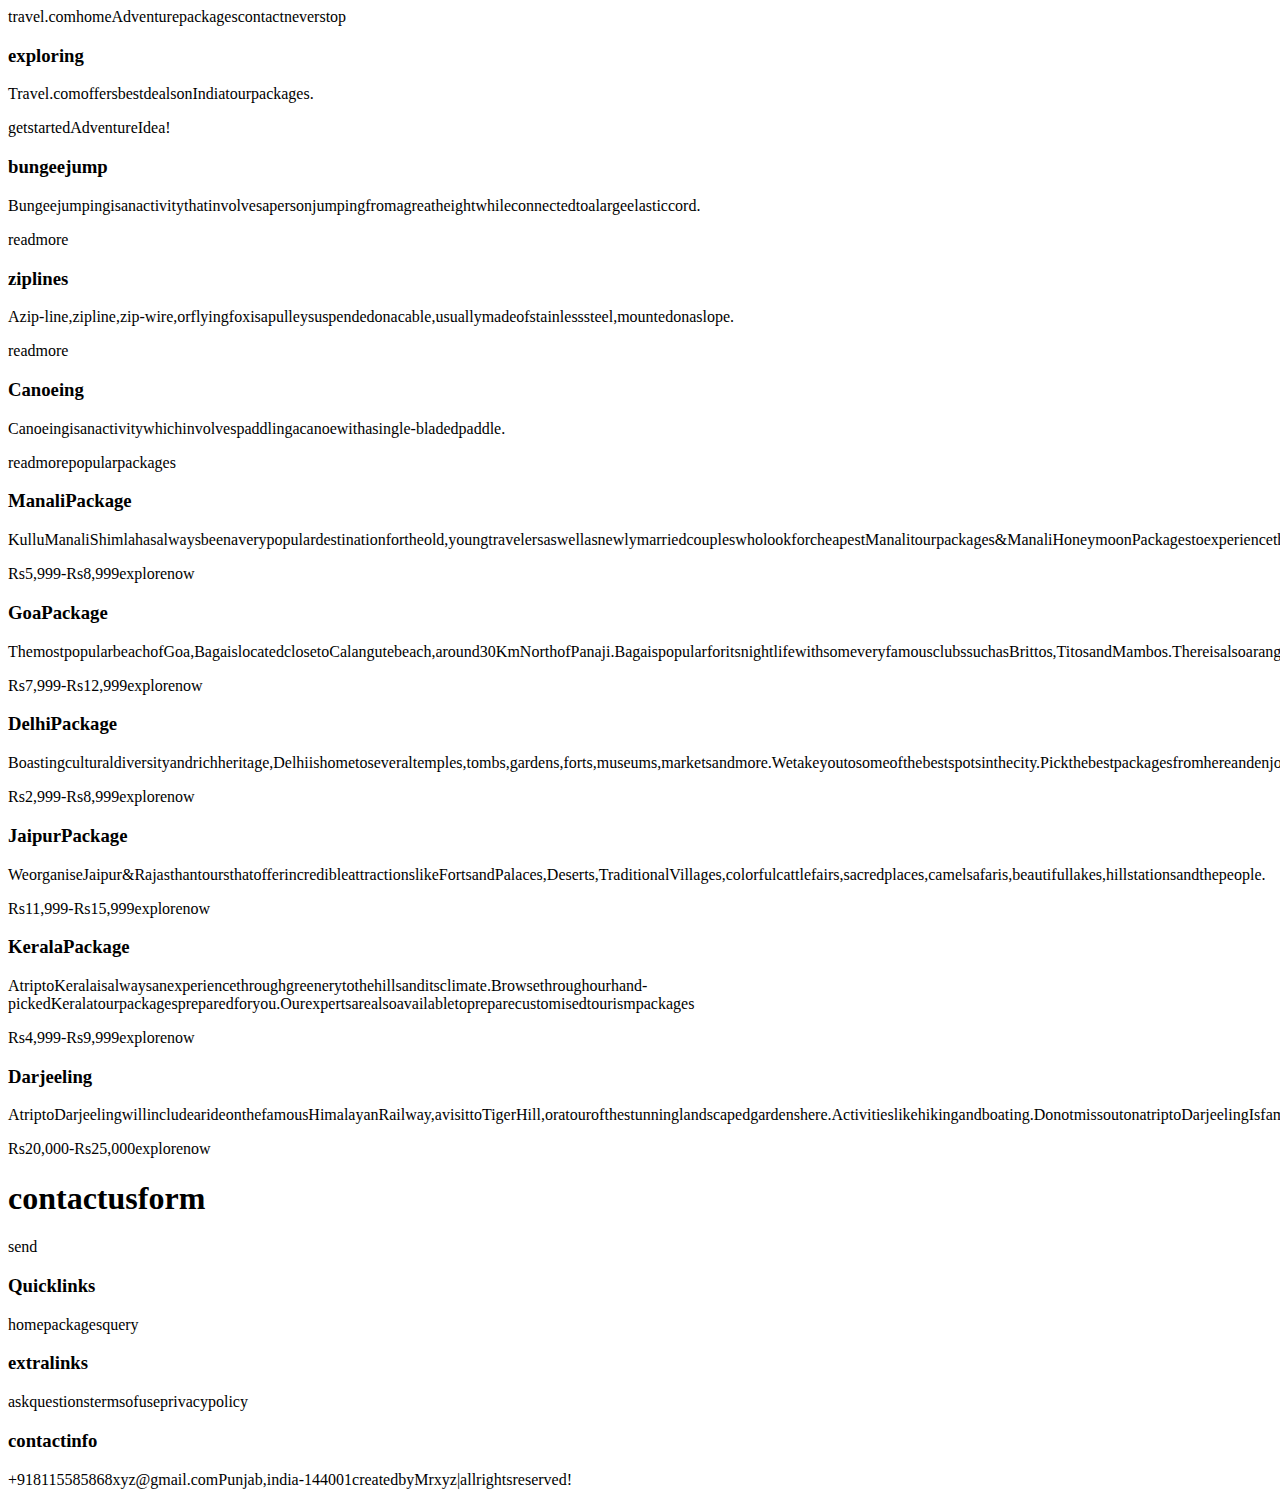
<file: index.html>
<!DOCTYPEhtml><html><head><title>Tour&Travel</title><linkrel="stylesheet"href="https://cdnjs.cloudflare.com/ajax/libs/font-awesome/6.1.1/css/all.min.css"><linkrel="stylesheet"href="css/style.css"></head><body><headerclass="header"><ahref="#"class="logo"><iclass="fasfa-hiking"></i>travel.com</a><navclass="navbar"><divid="nav-close"class="fasfa-times"></div><ahref="#home">home</a><ahref="#category">Adventure</a><ahref="#packages">packages</a><ahref="#contact">contact</a></nav><divclass="icons"><divid="menu-btn"class="fasfa-bars"></div><divid="search-btn"class="fasfa-search"></div></div></header><divclass="search-form"><divid="close-search"class="fasfa-times"></div><formaction=""><inputtype="search"name=""placeholder="searchhere..."id="search-box"><labelfor="search-box"class="fasfa-search"></label></form></div><sectionclass="home"id="home"><divclass="wrapper"><divclass="box"style="background:url(images/home1.jpg)no-repeat;"><divclass="content"><span>neverstop</span><h3>exploring</h3><p>Travel.comoffersbestdealsonIndiatourpackages.</p><ahref="#category"class="btn">getstarted</a></div></div></div></section><sectionclass="category"id="category"><h1class="heading">AdventureIdea!</h1><divclass="box-container"><divclass="box"><imgsrc="images/category-1.jpg"alt=""><h3>bungeejump</h3><p>Bungeejumpingisanactivitythatinvolvesapersonjumpingfromagreatheightwhileconnectedtoalargeelasticcord.</p><ahref="https://en.wikipedia.org/wiki/Bungee_jumping"class="btn">readmore</a></div><divclass="box"><imgsrc="images/category-2.jpg"alt=""><h3>ziplines</h3><p>Azip-line,zipline,zip-wire,orflyingfoxisapulleysuspendedonacable,usuallymadeofstainlesssteel,mountedonaslope.</p><ahref="https://en.wikipedia.org/wiki/Zip_line"class="btn">readmore</a></div><divclass="box"><imgsrc="images/category-3.jpg"alt=""><h3>Canoeing</h3><p>Canoeingisanactivitywhichinvolvespaddlingacanoewithasingle-bladedpaddle.</p><ahref="https://en.wikipedia.org/wiki/Canoeing"class="btn">readmore</a></div></div></section><sectionclass="packages"id="packages"><h1class="heading">popularpackages</h1><divclass="box-container"><divclass="box"><divclass="image"><imgsrc="images/img-1.jpg"alt=""></div><divclass="content"><h3>ManaliPackage</h3><p>KulluManaliShimlahasalwaysbeenaverypopulardestinationfortheold,youngtravelersaswellasnewlymarriedcoupleswholookforcheapestManalitourpackages&ManaliHoneymoonPackagestoexperiencetheperfectsolitudeandcalmnessatitsbest.</p><divclass="price">Rs5,999-Rs8,999</div><ahref="#contact"class="btn">explorenow</a></div></div><divclass="box"><divclass="image"><imgsrc="images/img-2.jpg"alt=""></div><divclass="content"><h3>GoaPackage</h3><p>ThemostpopularbeachofGoa,BagaislocatedclosetoCalangutebeach,around30KmNorthofPanaji.BagaispopularforitsnightlifewithsomeveryfamousclubssuchasBrittos,TitosandMambos.Thereisalsoarangeofwatersportsthatyoucantryyourhandsat.</p><divclass="price">Rs7,999-Rs12,999</div><ahref="#contact"class="btn">explorenow</a></div></div><divclass="box"><divclass="image"><imgsrc="images/img-3.jpg"alt=""></div><divclass="content"><h3>DelhiPackage</h3><p>Boastingculturaldiversityandrichheritage,Delhiishometoseveraltemples,tombs,gardens,forts,museums,marketsandmore.Wetakeyoutosomeofthebestspotsinthecity.PickthebestpackagesfromhereandenjoythetourofDelhiwithguide.</p><divclass="price">Rs2,999-Rs8,999</div><ahref="#contact"class="btn">explorenow</a></div></div><divclass="box"><divclass="image"><imgsrc="images/img-4.jpg"alt=""></div><divclass="content"><h3>JaipurPackage</h3><p>WeorganiseJaipur&RajasthantoursthatofferincredibleattractionslikeFortsandPalaces,Deserts,TraditionalVillages,colorfulcattlefairs,sacredplaces,camelsafaris,beautifullakes,hillstationsandthepeople.</p><divclass="price">Rs11,999-Rs15,999</div><ahref="#contact"class="btn">explorenow</a></div></div><divclass="box"><divclass="image"><imgsrc="images/img-5.jpg"alt=""></div><divclass="content"><h3>KeralaPackage</h3><p>AtriptoKeralaisalwaysanexperiencethroughgreenerytothehillsanditsclimate.Browsethroughourhand-pickedKeralatourpackagespreparedforyou.Ourexpertsarealsoavailabletopreparecustomisedtourismpackages</p><divclass="price">Rs4,999-Rs9,999</div><ahref="#contact"class="btn">explorenow</a></div></div><divclass="box"><divclass="image"><imgsrc="images/img-6.jpg"alt=""></div><divclass="content"><h3>Darjeeling</h3><p>AtriptoDarjeelingwillincludearideonthefamousHimalayanRailway,avisittoTigerHill,oratourofthestunninglandscapedgardenshere.Activitieslikehikingandboating.DonotmissoutonatriptoDarjeelingIsfamousMallRoad</p><divclass="price">Rs20,000-Rs25,000</div><ahref="#contact"class="btn">explorenow</a></div></div></div></section><sectionclass="contact"id="contact"><divclass="wrapper1"><divclass="title1"><h1>contactusform</h1></div><divclass="contact-form"><formmethod="post"action="contact_us.php"><divclass="input-fields"><inputtype="text"class="input"placeholder="Name"name="name"><inputtype="email"class="input"placeholder="EmailAddress"name="email"pattern=".+@gmail\.com"><inputtype="phone"class="input"placeholder="Phone"name="phone"><inputtype="text"class="input"placeholder="Subject"name="subject"></div><divclass="msg"><textareaplaceholder="Message"name="message"></textarea><divclass="btn1"><buttontype="submit">send</div></form></div></div></div></section><sectionclass="footer"><divclass="box-container"><divclass="box"><h3>Quicklinks</h3><ahref="#home">home</a><ahref="#packages">packages</a><ahref="#query">query</a></div><divclass="box"><h3>extralinks</h3><ahref="#contact">askquestions</a><ahref="#">termsofuse</a><ahref="#">privacypolicy</a></div><divclass="box"><h3>contactinfo</h3><ahref="tel:+918115585868"><iclass="fasfa-phone"></i>+918115585868</a><ahref="mailto:xyz@gmail.com"><iclass="fasfa-envelope"></i>xyz@gmail.com</a><ahref="#"><iclass="fasfa-map"></i>Punjab,india-144001</a></div></div><divclass="credit">createdby<span>Mrxyz</span>|allrightsreserved!</div></section><!--footersectionends--><scriptsrc="js/script.js"></script></body></html>
</file>
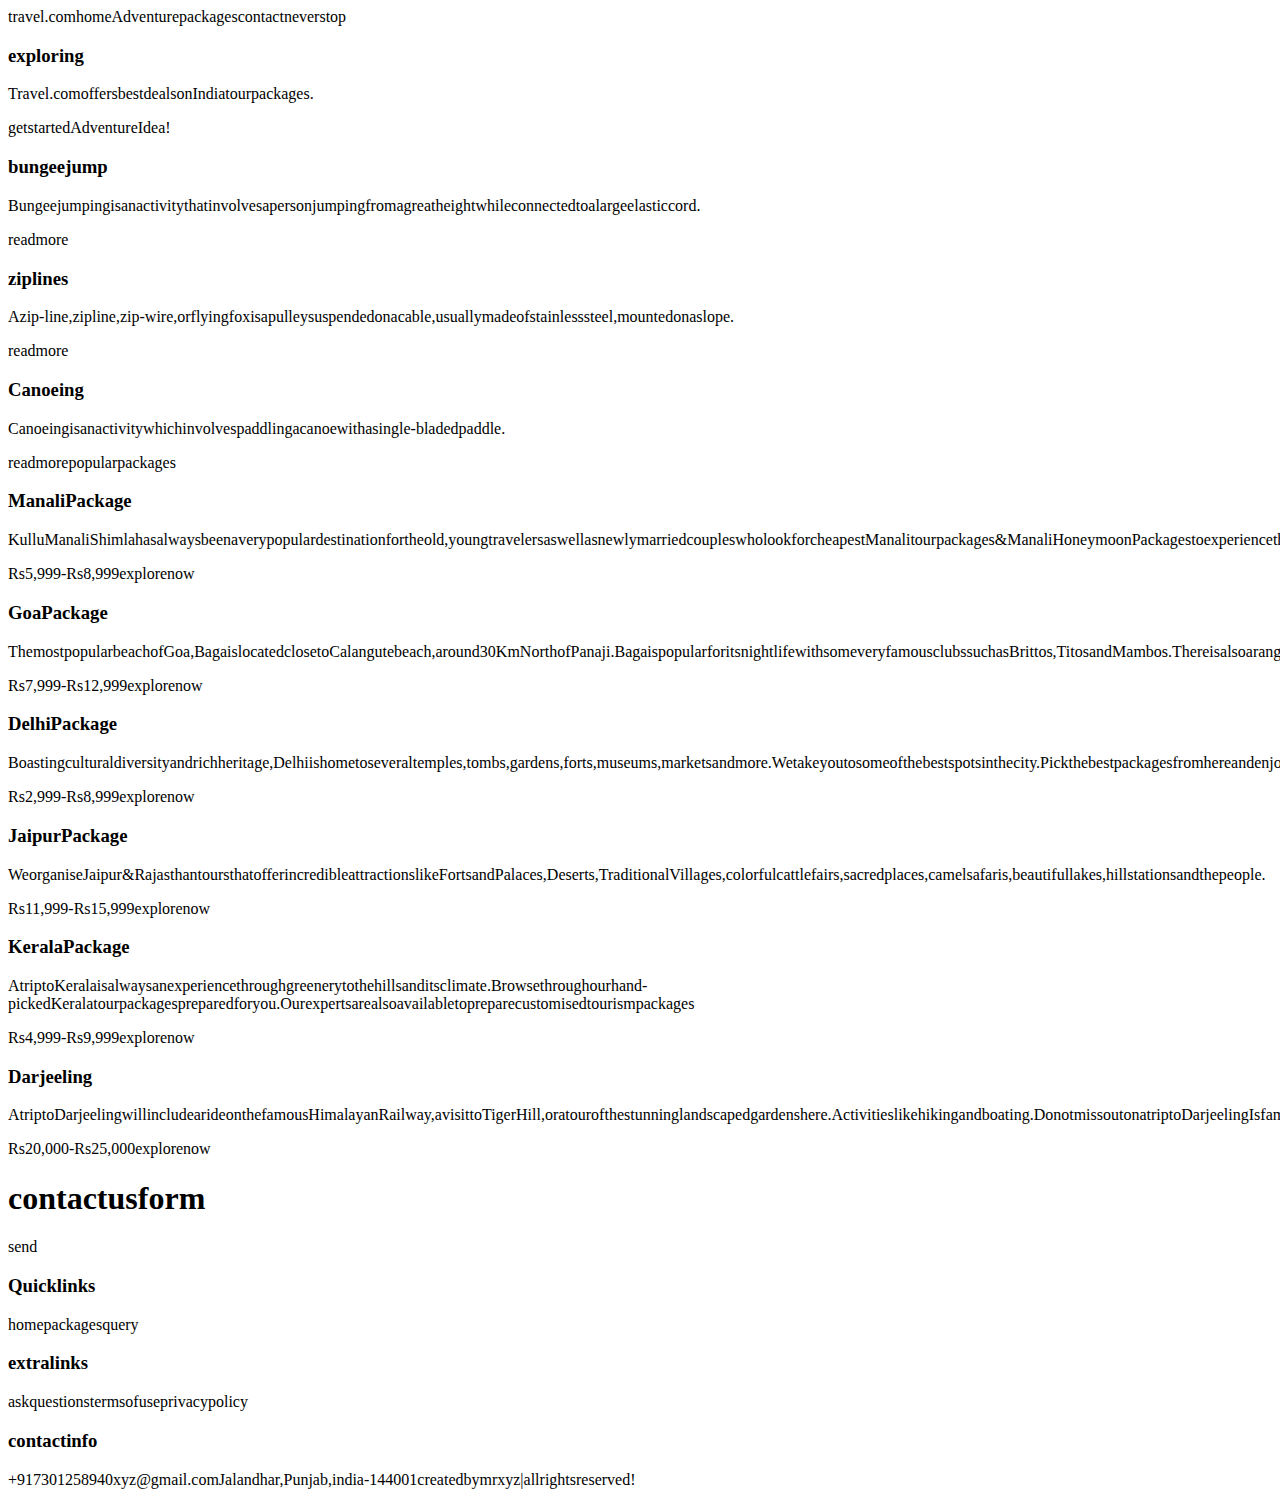
<file: Main.html>
<!DOCTYPEhtml><html><head><title>Tour&Travel</title><linkrel="stylesheet"href="https://cdnjs.cloudflare.com/ajax/libs/font-awesome/6.1.1/css/all.min.css"><linkrel="stylesheet"href="css/style.css"></head><body><headerclass="header"><ahref="#"class="logo"><iclass="fasfa-hiking"></i>travel.com</a><navclass="navbar"><divid="nav-close"class="fasfa-times"></div><ahref="#home">home</a><ahref="#category">Adventure</a><ahref="#packages">packages</a><ahref="#contact">contact</a></nav><divclass="icons"><divid="menu-btn"class="fasfa-bars"></div><divid="search-btn"class="fasfa-search"></div></div></header><divclass="search-form"><divid="close-search"class="fasfa-times"></div><formaction=""><inputtype="search"name=""placeholder="searchhere..."id="search-box"><labelfor="search-box"class="fasfa-search"></label></form></div><sectionclass="home"id="home"><divclass="wrapper"><divclass="box"style="background:url(images/home1.jpg)no-repeat;"><divclass="content"><span>neverstop</span><h3>exploring</h3><p>Travel.comoffersbestdealsonIndiatourpackages.</p><ahref="#category"class="btn">getstarted</a></div></div></div></section><sectionclass="category"id="category"><h1class="heading">AdventureIdea!</h1><divclass="box-container"><divclass="box"><imgsrc="images/category-1.jpg"alt=""><h3>bungeejump</h3><p>Bungeejumpingisanactivitythatinvolvesapersonjumpingfromagreatheightwhileconnectedtoalargeelasticcord.</p><ahref="https://en.wikipedia.org/wiki/Bungee_jumping"class="btn">readmore</a></div><divclass="box"><imgsrc="images/category-2.jpg"alt=""><h3>ziplines</h3><p>Azip-line,zipline,zip-wire,orflyingfoxisapulleysuspendedonacable,usuallymadeofstainlesssteel,mountedonaslope.</p><ahref="https://en.wikipedia.org/wiki/Zip_line"class="btn">readmore</a></div><divclass="box"><imgsrc="images/category-3.jpg"alt=""><h3>Canoeing</h3><p>Canoeingisanactivitywhichinvolvespaddlingacanoewithasingle-bladedpaddle.</p><ahref="https://en.wikipedia.org/wiki/Canoeing"class="btn">readmore</a></div></div></section><sectionclass="packages"id="packages"><h1class="heading">popularpackages</h1><divclass="box-container"><divclass="box"><divclass="image"><imgsrc="images/img-1.jpg"alt=""></div><divclass="content"><h3>ManaliPackage</h3><p>KulluManaliShimlahasalwaysbeenaverypopulardestinationfortheold,youngtravelersaswellasnewlymarriedcoupleswholookforcheapestManalitourpackages&ManaliHoneymoonPackagestoexperiencetheperfectsolitudeandcalmnessatitsbest.</p><divclass="price">Rs5,999-Rs8,999</div><ahref="#contact"class="btn">explorenow</a></div></div><divclass="box"><divclass="image"><imgsrc="images/img-2.jpg"alt=""></div><divclass="content"><h3>GoaPackage</h3><p>ThemostpopularbeachofGoa,BagaislocatedclosetoCalangutebeach,around30KmNorthofPanaji.BagaispopularforitsnightlifewithsomeveryfamousclubssuchasBrittos,TitosandMambos.Thereisalsoarangeofwatersportsthatyoucantryyourhandsat.</p><divclass="price">Rs7,999-Rs12,999</div><ahref="#contact"class="btn">explorenow</a></div></div><divclass="box"><divclass="image"><imgsrc="images/img-3.jpg"alt=""></div><divclass="content"><h3>DelhiPackage</h3><p>Boastingculturaldiversityandrichheritage,Delhiishometoseveraltemples,tombs,gardens,forts,museums,marketsandmore.Wetakeyoutosomeofthebestspotsinthecity.PickthebestpackagesfromhereandenjoythetourofDelhiwithguide.</p><divclass="price">Rs2,999-Rs8,999</div><ahref="#contact"class="btn">explorenow</a></div></div><divclass="box"><divclass="image"><imgsrc="images/img-4.jpg"alt=""></div><divclass="content"><h3>JaipurPackage</h3><p>WeorganiseJaipur&RajasthantoursthatofferincredibleattractionslikeFortsandPalaces,Deserts,TraditionalVillages,colorfulcattlefairs,sacredplaces,camelsafaris,beautifullakes,hillstationsandthepeople.</p><divclass="price">Rs11,999-Rs15,999</div><ahref="#contact"class="btn">explorenow</a></div></div><divclass="box"><divclass="image"><imgsrc="images/img-5.jpg"alt=""></div><divclass="content"><h3>KeralaPackage</h3><p>AtriptoKeralaisalwaysanexperiencethroughgreenerytothehillsanditsclimate.Browsethroughourhand-pickedKeralatourpackagespreparedforyou.Ourexpertsarealsoavailabletopreparecustomisedtourismpackages</p><divclass="price">Rs4,999-Rs9,999</div><ahref="#contact"class="btn">explorenow</a></div></div><divclass="box"><divclass="image"><imgsrc="images/img-6.jpg"alt=""></div><divclass="content"><h3>Darjeeling</h3><p>AtriptoDarjeelingwillincludearideonthefamousHimalayanRailway,avisittoTigerHill,oratourofthestunninglandscapedgardenshere.Activitieslikehikingandboating.DonotmissoutonatriptoDarjeelingIsfamousMallRoad</p><divclass="price">Rs20,000-Rs25,000</div><ahref="#contact"class="btn">explorenow</a></div></div></div></section><sectionclass="contact"id="contact"><divclass="wrapper1"><divclass="title1"><h1>contactusform</h1></div><divclass="contact-form"><formmethod="post"action="contact_us.php"><divclass="input-fields"><inputtype="text"class="input"placeholder="Name"name="name"><inputtype="email"class="input"placeholder="EmailAddress"name="email"pattern=".+@gmail\.com"><inputtype="phone"class="input"placeholder="Phone"name="phone"><inputtype="text"class="input"placeholder="Subject"name="subject"></div><divclass="msg"><textareaplaceholder="Message"name="message"></textarea><divclass="btn1"><buttontype="submit">send</div></form></div></div></div></section><sectionclass="footer"><divclass="box-container"><divclass="box"><h3>Quicklinks</h3><ahref="#home">home</a><ahref="#packages">packages</a><ahref="#query">query</a></div><divclass="box"><h3>extralinks</h3><ahref="#contact">askquestions</a><ahref="#">termsofuse</a><ahref="#">privacypolicy</a></div><divclass="box"><h3>contactinfo</h3><ahref="tel:+917301258940"><iclass="fasfa-phone"></i>+917301258940</a><ahref="mailto:xyz@gmail.com"><iclass="fasfa-envelope"></i>xyz@gmail.com</a><ahref="#"><iclass="fasfa-map"></i>Jalandhar,Punjab,india-144001</a></div></div><divclass="credit">createdby<span>mrxyz</span>|allrightsreserved!</div></section><!--footersectionends--><scriptsrc="js/script.js"></script></body></html>
</file>
